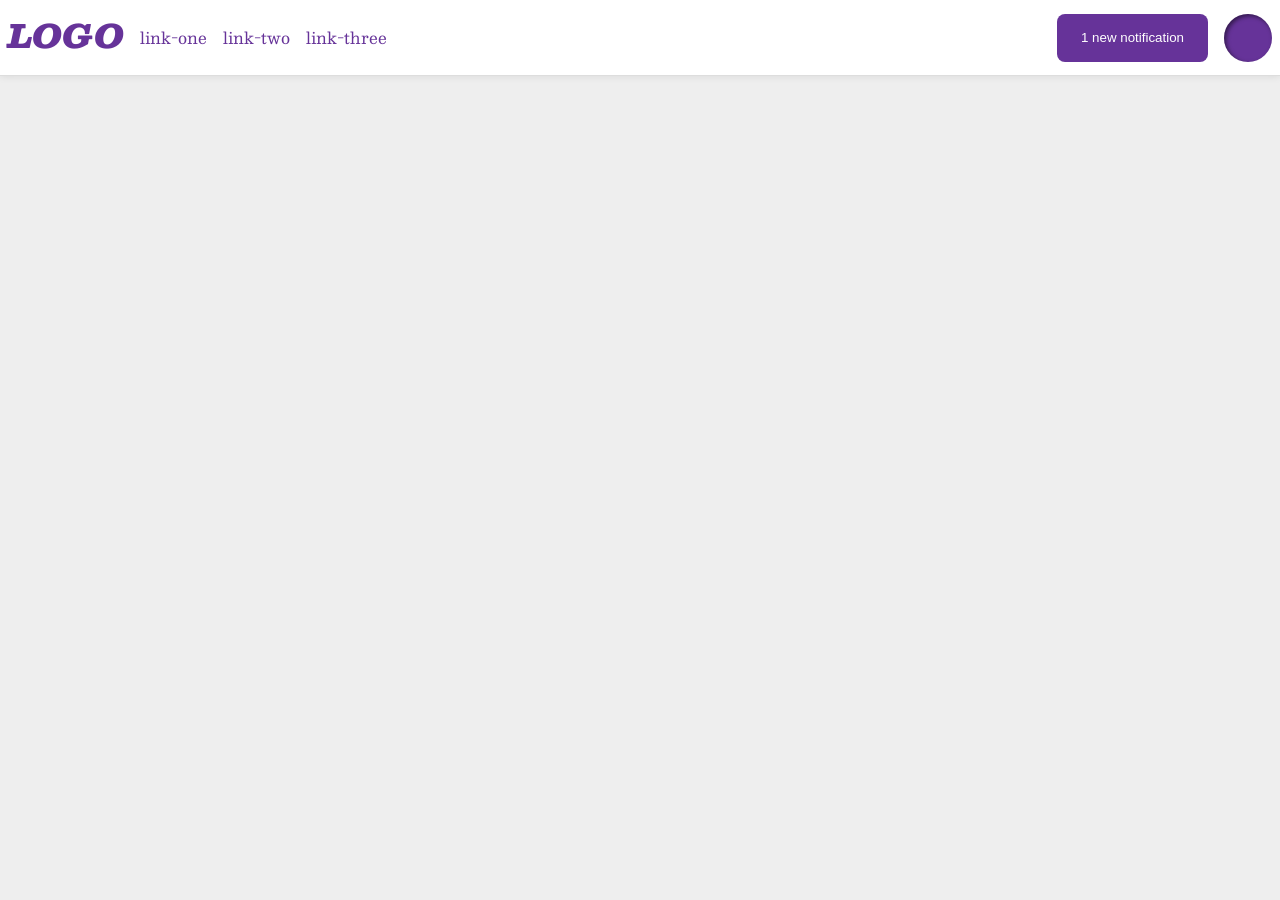
<file: foundations/flex/03-flex-header-2/index.html>
<!DOCTYPE html>
<html lang="en">
  <head>
    <meta charset="UTF-8">
    <meta http-equiv="X-UA-Compatible" content="IE=edge">
    <meta name="viewport" content="width=device-width, initial-scale=1.0">
    <title>Flex Header 2</title>
    <link rel="stylesheet" href="style.css">
  </head>
  <body>
    <div class="header">
      <div class="right-items">
        <div class="logo">
        LOGO
        </div>
        <ul class="links">
          <li><a href="https://google.com">link-one</a></li>
          <li><a href="https://google.com">link-two</a></li>
          <li><a href="https://google.com">link-three</a></li>
        </ul>
      </div>
      <div class="left-items">
        <button class="notifications">
          1 new notification
        </button>
        <div class="profile-image"></div>
      </div>
    </div>
  </body>
</html>
</file>
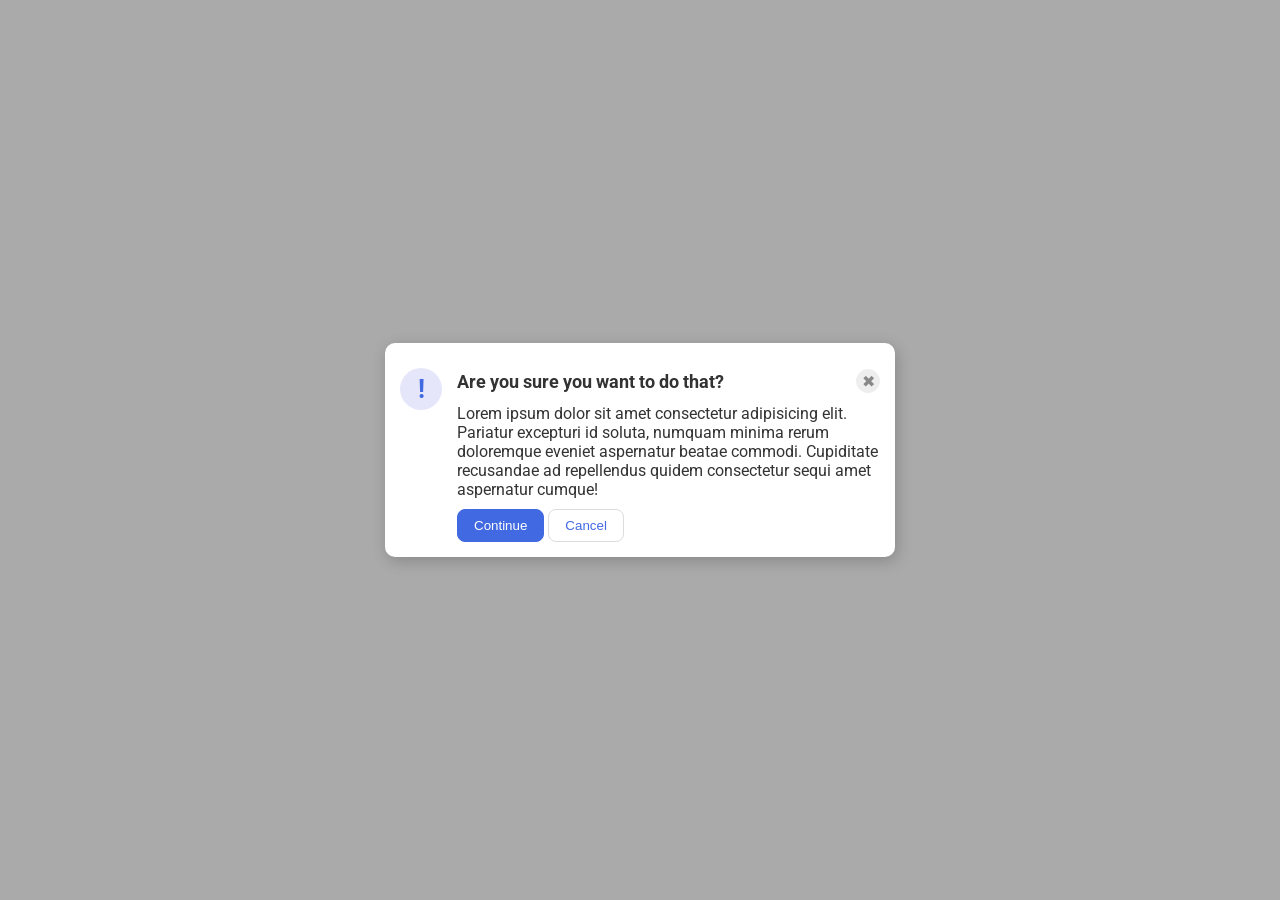
<file: foundations/flex/05-flex-modal/index.html>
<!DOCTYPE html>
<html lang="en">
  <head>
    <meta charset="UTF-8">
    <meta http-equiv="X-UA-Compatible" content="IE=edge">
    <meta name="viewport" content="width=device-width, initial-scale=1.0">
    <link rel="stylesheet" href="style.css">
    <title>Modal</title>
  </head>
  <body>
    <div class="modal">
      <div class="excla">
        <div class="icon">!</div>
      </div>
      <div class="right">
        <div class="header">
          <h1>Are you sure you want to do that?</h1>
          <button class="close-button">✖</button>
        </div>
        <div class="text">Lorem ipsum dolor sit amet consectetur adipisicing elit. Pariatur excepturi id soluta, numquam minima rerum doloremque eveniet aspernatur beatae commodi. Cupiditate recusandae ad repellendus quidem consectetur sequi amet aspernatur cumque!</div>
        <button class="continue">Continue</button>
        <button class="cancel">Cancel</button>
      </div>
    </div>
  </body>
</html>
</file>
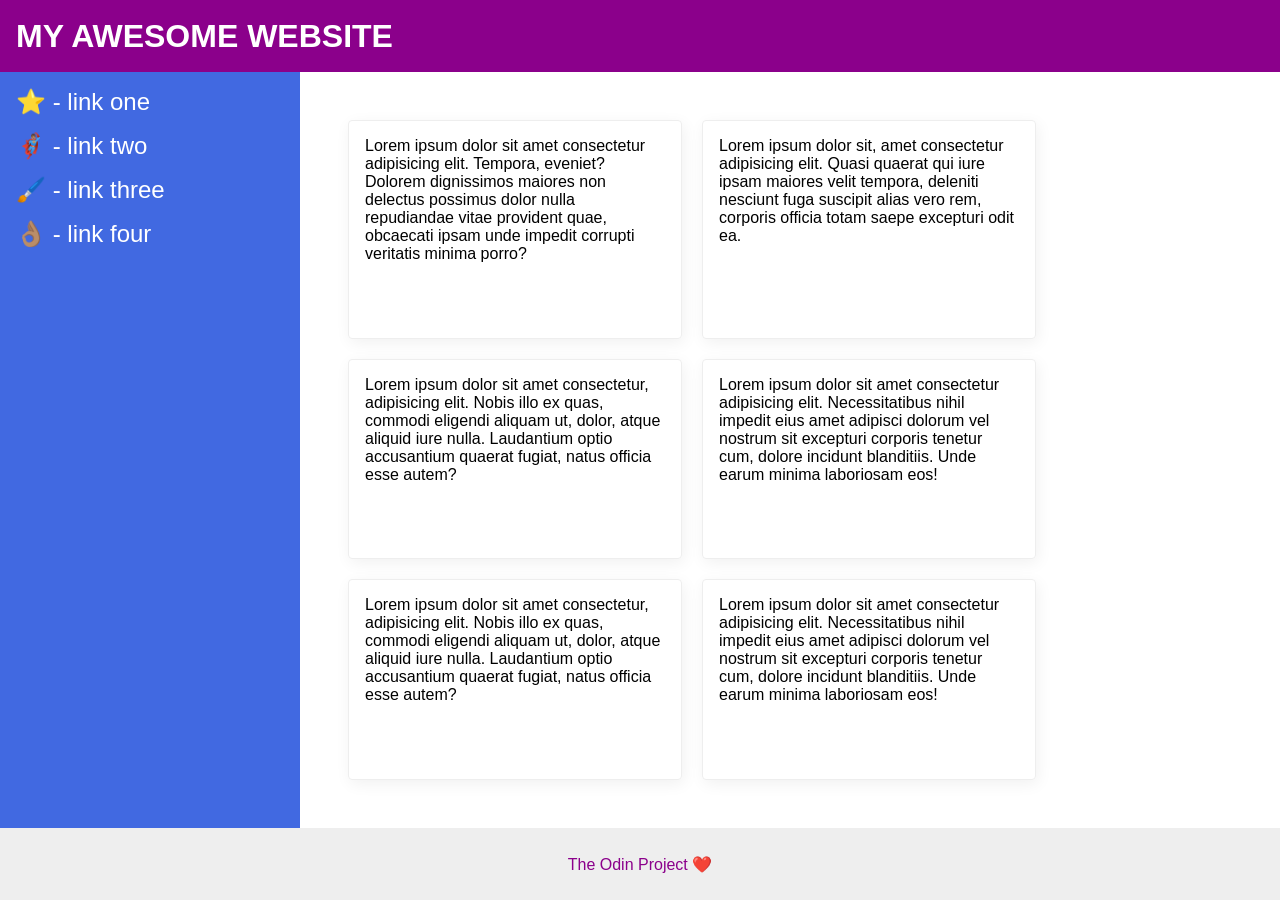
<file: foundations/flex/07-flex-layout-2/index.html>
<!DOCTYPE html>
<html lang="en">
  <head>
    <meta charset="UTF-8">
    <meta http-equiv="X-UA-Compatible" content="IE=edge">
    <meta name="viewport" content="width=device-width, initial-scale=1.0">
    <title>The Holy Grail</title>
    <link rel="stylesheet" href="style.css">
  </head>
  <body>
    <!-- <div class="container"></div> -->
    <div class="header">
      MY AWESOME WEBSITE
    </div>
    <div class="content">
      <div class="sidebar">
        <ul>
          <li><a href="#">⭐ - link one</a></li>
          <li><a href="#">🦸🏽‍♂️ - link two</a></li>
          <li><a href="#">🖌️ - link three</a></li>
          <li><a href="#">👌🏽 - link four</a></li>
        </ul>
      </div>

      <div class="right-side">
        <div class="card">Lorem ipsum dolor sit amet consectetur adipisicing elit. Tempora, eveniet? Dolorem dignissimos maiores non delectus possimus dolor nulla repudiandae vitae provident quae, obcaecati ipsam unde impedit corrupti veritatis minima porro?</div>
        <div class="card">Lorem ipsum dolor sit, amet consectetur adipisicing elit. Quasi quaerat qui iure ipsam maiores velit tempora, deleniti nesciunt fuga suscipit alias vero rem, corporis officia totam saepe excepturi odit ea.</div>
        <div class="card">Lorem ipsum dolor sit amet consectetur, adipisicing elit. Nobis illo ex quas, commodi eligendi aliquam ut, dolor, atque aliquid iure nulla. Laudantium optio accusantium quaerat fugiat, natus officia esse autem?</div>
        <div class="card">Lorem ipsum dolor sit amet consectetur adipisicing elit. Necessitatibus nihil impedit eius amet adipisci dolorum vel nostrum sit excepturi corporis tenetur cum, dolore incidunt blanditiis. Unde earum minima laboriosam eos!</div>
        <div class="card">Lorem ipsum dolor sit amet consectetur, adipisicing elit. Nobis illo ex quas, commodi eligendi aliquam ut, dolor, atque aliquid iure nulla. Laudantium optio accusantium quaerat fugiat, natus officia esse autem?</div>
        <div class="card">Lorem ipsum dolor sit amet consectetur adipisicing elit. Necessitatibus nihil impedit eius amet adipisci dolorum vel nostrum sit excepturi corporis tenetur cum, dolore incidunt blanditiis. Unde earum minima laboriosam eos!</div>
      </div>
    </div>
    <div class="footer">
      The Odin Project ❤️
    </div>
  </body>
</html>
</file>
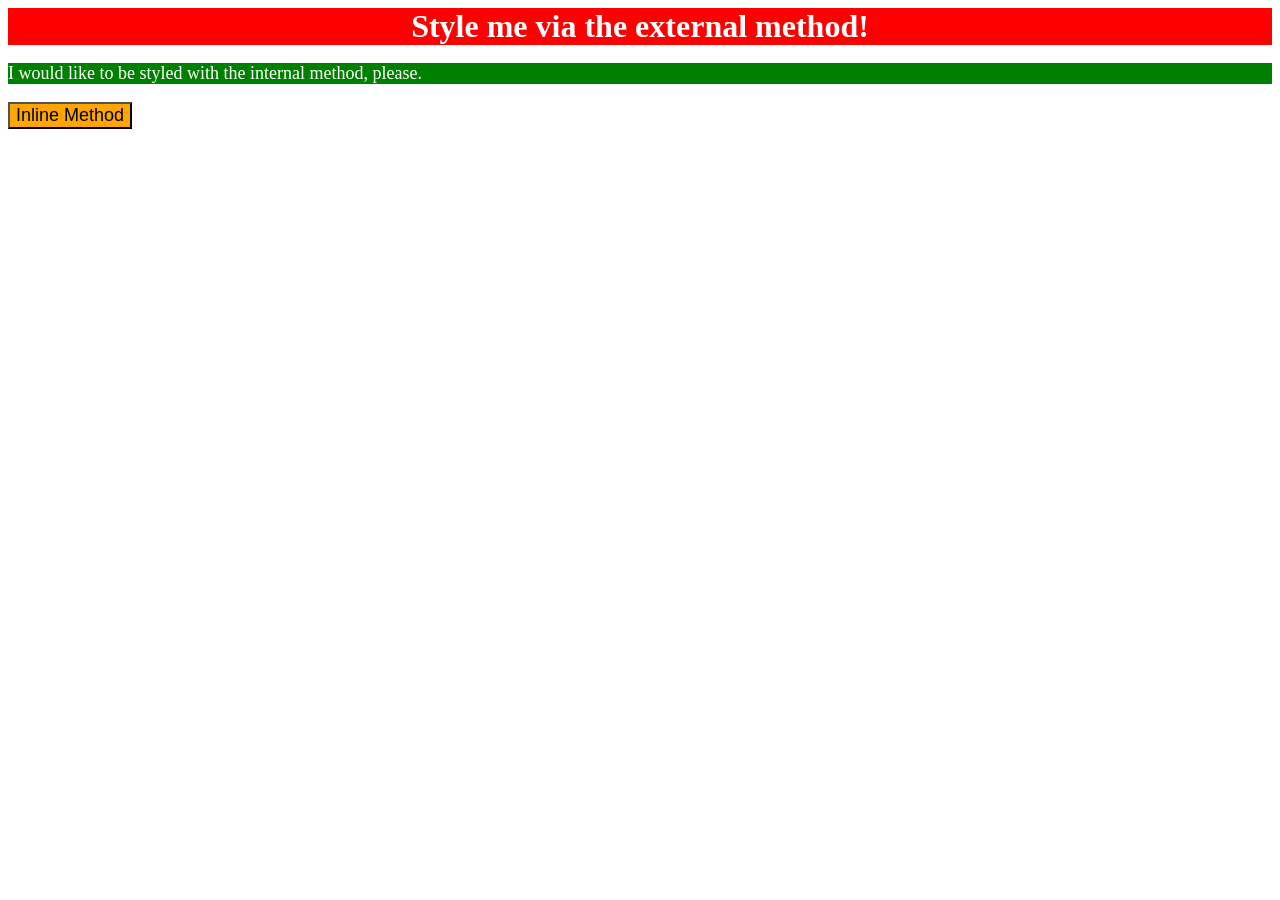
<file: foundations/intro-to-css/01-css-methods/index.html>
<!DOCTYPE html>
<html lang="en">
  <head>
    <meta charset="UTF-8">
    <meta http-equiv="X-UA-Compatible" content="IE=edge">
    <meta name="viewport" content="width=device-width, initial-scale=1.0">
    <title>Methods for Adding CSS</title>
    <link rel="stylesheet" href="styles.css">
    <style>
      p {
        background-color: green;
        color: white;
        font-size: 18px;
      }
    </style>
  </head>
  <body>
    <div>Style me via the external method!</div>
    <p>I would like to be styled with the internal method, please.</p>
    <button style="background-color: orange; font-size: 18px;">Inline Method</button>
  </body>
</html>
</file>
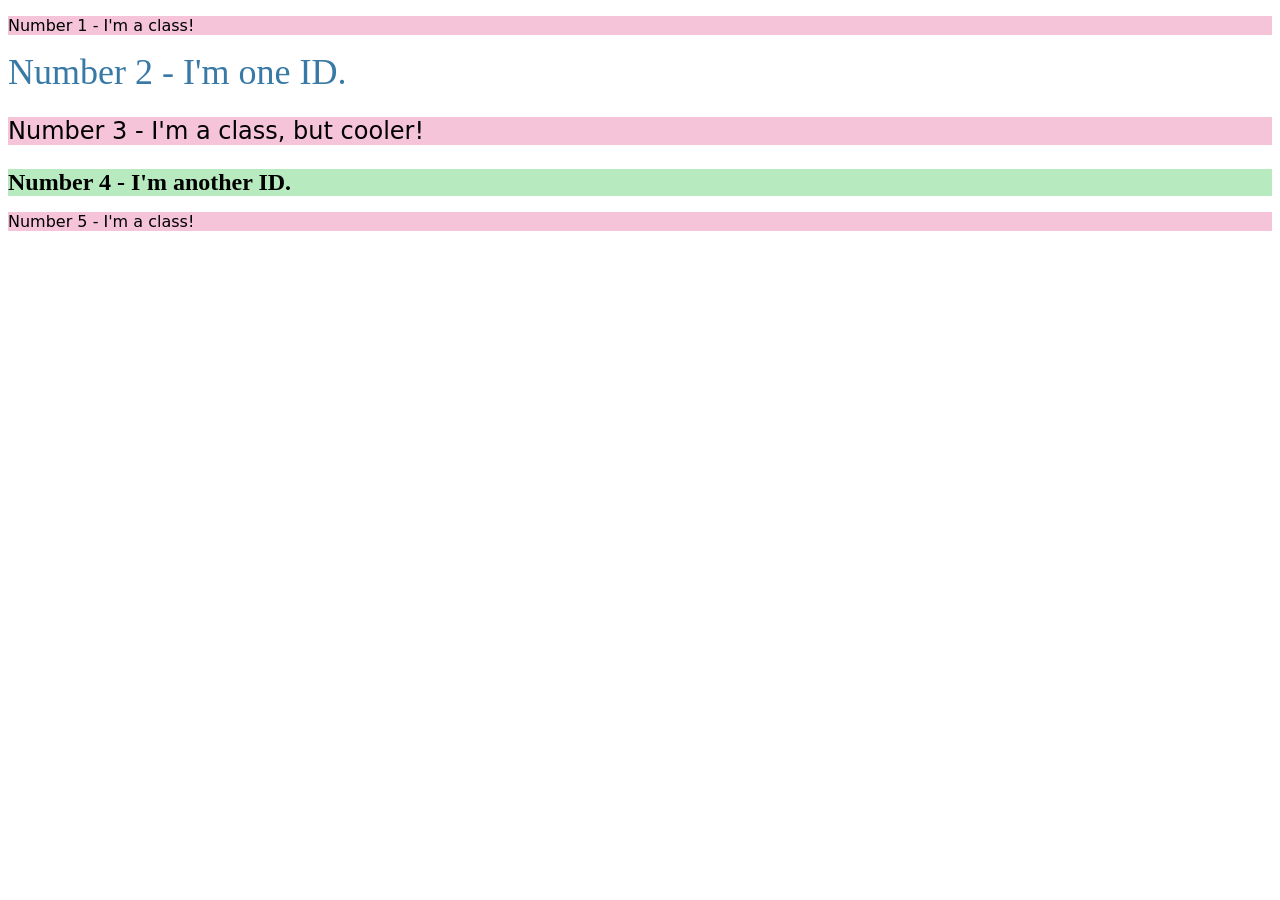
<file: foundations/intro-to-css/02-class-id-selectors/index.html>
<!DOCTYPE html>
<html lang="en">
  <head>
    <meta charset="UTF-8">
    <meta http-equiv="X-UA-Compatible" content="IE=edge">
    <meta name="viewport" content="width=device-width, initial-scale=1.0">
    <title>Class and ID Selectors</title>
    <link rel="stylesheet" href="style.css">
  </head>
  <body>
    <p class="odd">Number 1 - I'm a class!</p>
    <div id="evenone">Number 2 - I'm one ID.</div>
    <p class="odd cooler">Number 3 - I'm a class, but cooler!</p>
    <div id="eventwo">Number 4 - I'm another ID.</div>
    <p class="odd">Number 5 - I'm a class!</p>
  </body>
</html>
</file>
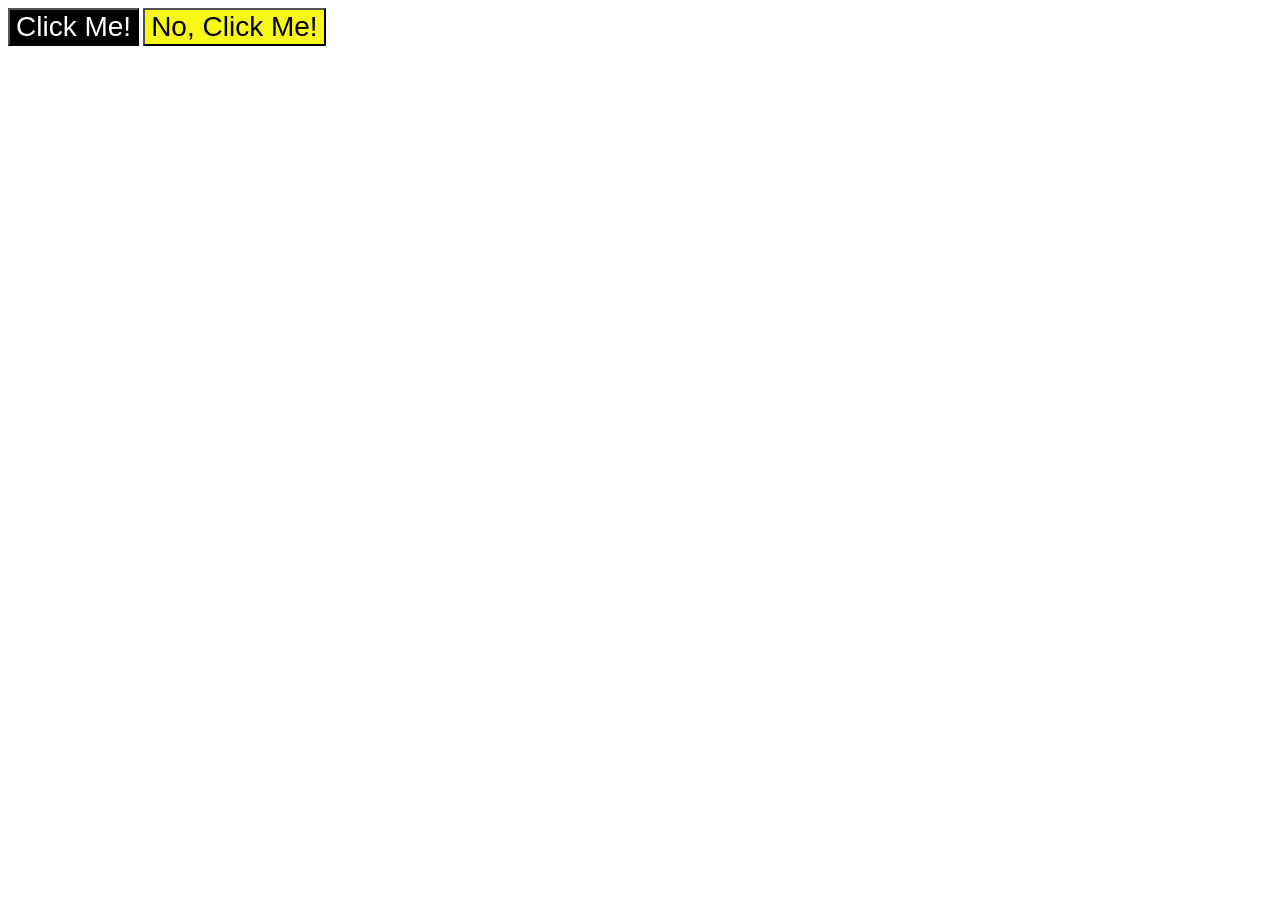
<file: foundations/intro-to-css/03-grouping-selectors/index.html>
<!DOCTYPE html>
<html lang="en">
  <head>
    <meta charset="UTF-8">
    <meta http-equiv="X-UA-Compatible" content="IE=edge">
    <meta name="viewport" content="width=device-width, initial-scale=1.0">
    <title>Grouping Selectors</title>
    <link rel="stylesheet" href="style.css">
  </head>
  <body>
    <button class="one both">Click Me!</button>
    <button class="two both">No, Click Me!</button>
  </body>
</html>
</file>
<file: foundations/flex/03-flex-header-2/style.css>
/* this is some magical font-importing.  
you'll learn about it later. */
@import url('https://fonts.googleapis.com/css2?family=Besley:ital,wght@0,400;1,900&display=swap');

body {
  margin: 0;
  background: #eee;
  font-family: Besley, serif;
}

.header {
  background: white;
  border-bottom: 1px solid #ddd;
  box-shadow: 0 0 8px rgba(0,0,0,.1);
  display: flex;
  align-items: center;
  padding: 8px;
  justify-content: space-between;
}

.profile-image {
  background: rebeccapurple;
  box-shadow: inset 2px 2px 4px rgba(0,0,0,.5);
  border-radius: 50%;
  width: 48px;
  height: 48px;
}

.logo {
  color: rebeccapurple;
  font-size: 32px;
  font-weight: 900;
  font-style: italic;
}

button {
  border: none;
  border-radius: 8px;
  background: rebeccapurple;
  color: white;
  padding: 8px 24px;
}

a {
  /* this removes the line under our links */
  text-decoration: none;
  color: rebeccapurple;
}

ul {
  list-style-type: none;
  padding: 0;
}

ul, .right-items, .left-items {
  display: flex;
  gap: 16px;
}
</file>
<file: foundations/flex/05-flex-modal/style.css>
@import url('https://fonts.googleapis.com/css2?family=Roboto:wght@400;700&display=swap');

html, body {
  height: 100%;
}

body {
  font-family: Roboto, sans-serif;
  margin: 0;
  background: #aaa;
  color: #333;
  /* I'll give you this one for free lol */
  display: flex;
  align-items: center;
  justify-content: center;
}

.modal {
  background: white;
  width: 480px;
  border-radius: 10px;
  box-shadow: 2px 4px 16px rgba(0,0,0,.2);
  /* mine */
  padding: 15px;
  display: flex;
  gap: 15px;
}

.icon {
  color: royalblue;
  font-size: 26px;
  font-weight: 700;
  background: lavender;
  width: 42px;
  height: 42px;
  border-radius: 50%;
  display: flex;
  align-items: center;
  justify-content: center;
  /* mine */
  flex-shrink: 0;
}

.close-button {
  background: #eee;
  border-radius: 50%;
  color: #888;
  font-weight: 400;
  font-size: 16px;
  height: 24px;
  width: 24px;
  display: flex;
  align-items: center;
  justify-content: center;
  border: 1px solid #eee;
  padding: 0;
}

button {
  cursor: pointer;
  padding: 8px 16px;
  border-radius: 8px;
}

button.continue {
  background: royalblue;
  border: 1px solid royalblue;
  color: white;
}

button.cancel {
  background: white;
  border: 1px solid #ddd;
  color: royalblue;
}

/* mine */

h1 {
  font-size: 18px;
  font-weight: 700;
}

.header {
 display: flex;
 justify-content: space-between;
 align-items: center;
}

.excla {
  padding-top: 10px;
}

.text {
  padding-bottom: 10px;
}
</file>
<file: foundations/flex/07-flex-layout-2/style.css>
body {
  font-family: -apple-system, BlinkMacSystemFont, 'Segoe UI', Roboto, Oxygen, Ubuntu, Cantarell, 'Open Sans', 'Helvetica Neue', sans-serif;
  margin: 0;
  min-height: 100vh;
  /* my code */
  display: flex;
  flex-direction: column;
}

.header {
  height: 72px;
  background: darkmagenta;
  color: white;
  /* my code */
  font-size: 32px;
  font-weight: 900;
  display: flex;
  align-items: center;
  padding: 0 16px;
}

.footer {
  height: 72px;
  background: #eee;
  color: darkmagenta;
  /* my code */
  display: flex;
  justify-content: center;
  align-items: center;
}

.sidebar {
  width: 300px;
  background: royalblue;
  box-sizing: border-box;
  /* my code */
  flex-shrink: 0;
  padding: 16px;
}

.card {
  border: 1px solid #eee;
  box-shadow: 2px 4px 16px rgba(0,0,0,.06);
  border-radius: 4px;
  /* my code */
  padding: 16px;
  /* display: flex;
  max-width: 250px;
  height: 250px; */

  /* solutions: According to solution I only needed to add width instead of max-width and height */
  width: 300px;
}

/* my code */
.content {
  display: flex;
  /* solution: I didn't add flex below in my original exercise */
  flex: 1; 
}

a {
  text-decoration: none;
  font-size: 24px;
  color: white;
}

ul {
  list-style: none;
  /* solution: I didn't not add margin or padding below to begin with */
  margin: 0;
  padding: 0;
}

.right-side {
  padding: 48px;
  display: flex;
  flex-wrap: wrap;
  gap: 20px;
  /* solution: I do not need the style below */
  /* justify-content: center;
  align-items: center;  */
}

/* solution: I didn't add margin between each li element*/
li {
  margin-bottom: 16px;
}
</file>
<file: foundations/intro-to-css/01-css-methods/styles.css>
div {
    background-color: red;
    color: white;
    font-size: 32px;
    font-weight: bold;
    text-align: center;
}
</file>
<file: foundations/intro-to-css/02-class-id-selectors/style.css>
/* Add CSS Styling */
.odd {
    background-color: #f6c4d8;
    font-family: verdana, "DejaVu Sans", sans-serif;
}

#evenone {
    color: #3879a5;
    font-size: 36px;
}

.odd.cooler {
    font-size: 24px;
}

#eventwo {
    background-color: #b7ebbf;
    font-size: 24px;
    font-weight: bold;
}
</file>
<file: foundations/intro-to-css/03-grouping-selectors/style.css>
/* Add CSS Styling */
.one {
    color: white;
    background-color: black;
}

.two {
    background-color: rgb(248, 248, 24);
}

.both {
    font-size: 28px;
    font-family: Helvetica, "Times New Roman", sans-serif;
}
</file>
